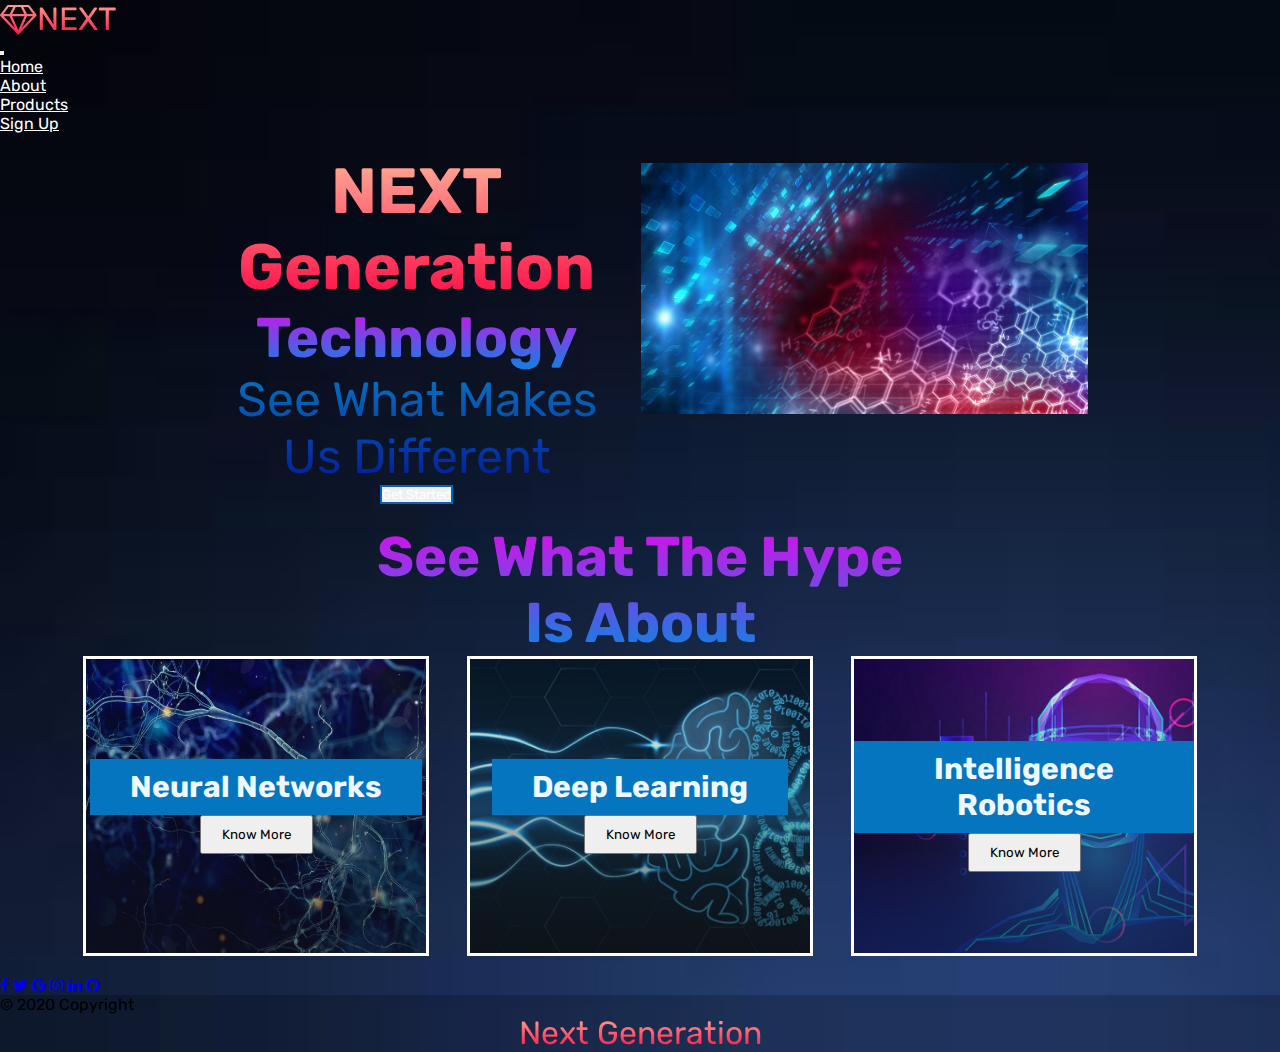
<file: index.html>
<!DOCTYPE html>
<html lang="en">
<head>
    <meta charset="UTF-8">
    <meta http-equiv="X-UA-Compatible" content="IE=edge">
    <meta name="viewport" content="width=device-width, initial-scale=1.0">
    <title>Document</title>
    <link rel="stylesheet" href="styles.css">
    <link href="https://cdn.jsdelivr.net/npm/bootstrap@5.0.2/dist/css/bootstrap.min.css" rel="stylesheet" integrity="sha384-EVSTQN3/azprG1Anm3QDgpJLIm9Nao0Yz1ztcQTwFspd3yD65VohhpuuCOmLASjC" crossorigin="anonymous">
    <link href="https://fonts.googleapis.com/css2?family=Rubik:wght@300&display=swap" rel="stylesheet">
    <link rel="stylesheet" href="https://cdnjs.cloudflare.com/ajax/libs/font-awesome/4.7.0/css/font-awesome.min.css">
    <script src="https://cdn.jsdelivr.net/npm/@popperjs/core@2.9.2/dist/umd/popper.min.js" integrity="sha384-IQsoLXl5PILFhosVNubq5LC7Qb9DXgDA9i+tQ8Zj3iwWAwPtgFTxbJ8NT4GN1R8p" crossorigin="anonymous"></script>
<script src="https://cdn.jsdelivr.net/npm/bootstrap@5.0.2/dist/js/bootstrap.min.js" integrity="sha384-cVKIPhGWiC2Al4u+LWgxfKTRIcfu0JTxR+EQDz/bgldoEyl4H0zUF0QKbrJ0EcQF" crossorigin="anonymous"></script>
</head>
<body>
    <nav class="navbar navbar-expand-lg navbar-dark bg-dark">
        <div class="container-fluid">
          <a class="navbar-brand" href="index.html" id="logoNav"><i class="fa fa-diamond"></i class="fa fa-diamond">NEXT</a>
          <button class="navbar-toggler" type="button" data-bs-toggle="collapse" data-bs-target="#navbarSupportedContent" aria-controls="navbarSupportedContent" aria-expanded="false" aria-label="Toggle navigation">
            <span class="navbar-toggler-icon"></span>
          </button>
          <div class="collapse navbar-collapse" id="navbarSupportedContent">
            <ul class="navbar-nav mx-auto mb-2 mb-lg-0 d-flex justify-content-center align-items-center ">
              <li class="nav-item mx-5 px-5">
                <a class="nav-link " style="color: white;" aria-current="page" href="index.html">Home</a>
              </li>
              <li class="nav-item mx-5 px-5">
                <a class="nav-link" style="color: white;" href="tech.html">About </a>
              </li>
              <li class="nav-item mx-5 px-5">
                <a class="nav-link" style="color: white;" href="products.html">Products</a>
              </li>
              
              <!-- <button type="button" class="btn btn-danger mx-5 w-25" style="color: white;">Sign Up</button> -->
              <a type="button" class="btn btn-danger mx-5 w-25" style="color: white;" href="register.html" >Sign Up</a>

            </ul>
            
          </div>
        </div>
      </nav>
      <div class="mainContent">
        <div class="mainInfo">
        <h1 class="logo1">NEXT Generation</h1>
        <h2 class="logo2">Technology</h2>

        <p class="logo3">See What Makes <br> Us Different</p>
        <button class="btn btn-outline-primary">Get Started</button>
      </div>
        <div class="mainImg">
          <img src="yes.jpg" alt="" class="mainImgg">
        </div>
    </div>
    <div class="services">
      <div class="serviceInfo">
        <h2 class="logo2">See What The Hype <br> Is About</h2>
      </div>
      <div class="servicesCards">
        <a href="https://www.investopedia.com/terms/n/neuralnetwork.asp#:~:text=A%20neural%20network%20is%20a,organic%20or%20artificial%20in%20nature." class="anchor" target="_blank">
        <div class="card c1">
          <h3>Neural Networks</h3>
          <button class=" btn-primary">Know More</button>
        </div>
      </a>
      <a href="https://www.tensorflow.org/resources/learn-ml?gclid=CjwKCAjwx7GYBhB7EiwA0d8oeyOGq4z6OgadpwLcP5pT39cwWhTcbOsCBxDPqokpdOyRrJDGHDe4KxoCRssQAvD_BwE" class="anchor" target="_blank">
        <div class="card c2">
          <h3>Deep Learning</h3>
          <button class=" btn-primary">Know More</button>
        </div>
      </a>
        <a href="https://www.techtarget.com/whatis/definition/robotics#:~:text=Robotics%20is%20a%20branch%20of,on%20a%20number%20of%20forms." class="anchor" target="_blank">
        <div class="card c3">
          <h3>Intelligence Robotics</h3>
          <button class=" btn-primary">Know More</button>
        </div>
      </a>
        
      </div>
    </div>
    <!-- Remove the container if you want to extend the Footer to full width. -->

  <footer class="bg-dark text-center text-white ">
  <!-- Grid container -->
  <div class="container p-4 pb-0">
    <!-- Section: Social media -->
    <section class="mb-4">
      <!-- Facebook -->
      <a class="btn btn-outline-light btn-floating m-1" href="#!" role="button"
        ><i class="fa fa-facebook-f"></i
      ></a>

      <!-- Twitter -->
      <a class="btn btn-outline-light btn-floating m-1" href="#!" role="button"
        ><i class="fa fa-twitter"></i
      ></a>

      <a class="btn btn-outline-light btn-floating m-1" href="#!" role="button"
        ><i class="fa fa-google"></i
      ></a>

      <a class="btn btn-outline-light btn-floating m-1" href="#!" role="button"
        ><i class="fa fa-instagram"></i
      ></a>

      <a class="btn btn-outline-light btn-floating m-1" href="#!" role="button"
        ><i class="fa fa-linkedin"></i
      ></a>

      <a class="btn btn-outline-light btn-floating m-1" href="#!" role="button"
        ><i class="fa fa-github"></i
      ></a>
    </section>
  </div>

  <div class="text-center p-3" style="background-color: rgba(0, 0, 0, 0.2);">
    © 2020 Copyright
    <a class="text-white logoFooter" href="https://mdbootstrap.com/">Next Generation</a>
  </div>
</footer>
  
</body>
</html>
</file>
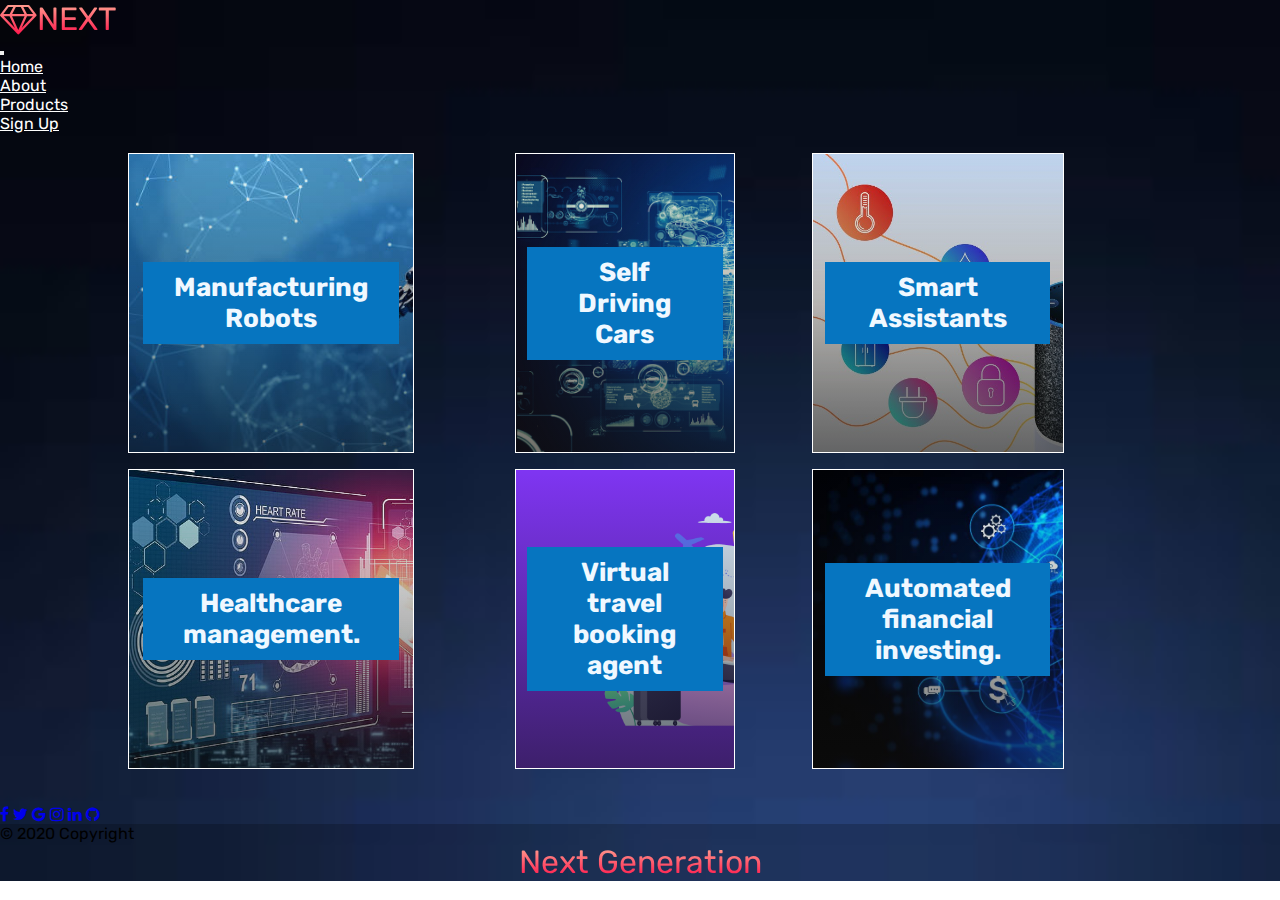
<file: products.html>
<!DOCTYPE html>
<html lang="en">
<head>
    <meta charset="UTF-8">
    <meta http-equiv="X-UA-Compatible" content="IE=edge">
    <meta name="viewport" content="width=device-width, initial-scale=1.0">
    <title>Document</title>
    <link rel="stylesheet" href="styles.css">
    <link href="https://cdn.jsdelivr.net/npm/bootstrap@5.0.2/dist/css/bootstrap.min.css" rel="stylesheet" integrity="sha384-EVSTQN3/azprG1Anm3QDgpJLIm9Nao0Yz1ztcQTwFspd3yD65VohhpuuCOmLASjC" crossorigin="anonymous">
    <link href="https://fonts.googleapis.com/css2?family=Rubik:wght@300&display=swap" rel="stylesheet">
    <link rel="stylesheet" href="https://cdnjs.cloudflare.com/ajax/libs/font-awesome/4.7.0/css/font-awesome.min.css">
    <script src="https://cdn.jsdelivr.net/npm/@popperjs/core@2.9.2/dist/umd/popper.min.js" integrity="sha384-IQsoLXl5PILFhosVNubq5LC7Qb9DXgDA9i+tQ8Zj3iwWAwPtgFTxbJ8NT4GN1R8p" crossorigin="anonymous"></script>
<script src="https://cdn.jsdelivr.net/npm/bootstrap@5.0.2/dist/js/bootstrap.min.js" integrity="sha384-cVKIPhGWiC2Al4u+LWgxfKTRIcfu0JTxR+EQDz/bgldoEyl4H0zUF0QKbrJ0EcQF" crossorigin="anonymous"></script>

<style>
    .containerP{
        width: 80vw;
        margin: 20px auto;
        display: grid;
        grid-template-columns: repeat(3,auto);
    }
    .anc{
        width: 74%;
        height: 300px;
        text-decoration: none;
        font-size: 20px;
        margin-bottom: 16px;
        border: 1px solid white;
        

    }
    .p{
        width: 100%;
        height: 100%;
        display: flex;
        align-items: center;
    }
    .pr1{
        background-image: linear-gradient(to bottom,rgba(0,0,0,0) 0%,rgba(17,17,17,0.6) 100%),url("smr.jpg");
    background-size: cover;
    }
    .pr2{
        background-image: linear-gradient(to bottom,rgba(0,0,0,0) 0%,rgba(17,17,17,0.6) 100%),url("sdc.jpg");
    background-size: cover;
    }
    .pr3{
        background-image: linear-gradient(to bottom,rgba(0,0,0,0) 0%,rgba(17,17,17,0.6) 100%),url("sass.jpg");
    background-size: cover;
    }
    .pr4{
        background-image: linear-gradient(to bottom,rgba(0,0,0,0) 0%,rgba(17,17,17,0.6) 100%),url("hcmai.jpg");
    background-size: cover;
    }
    .pr5{
        background-image: linear-gradient(to bottom,rgba(0,0,0,0) 0%,rgba(17,17,17,0.6) 100%),url("vtba.png");
    background-size: cover;
    }
    .pr6{
        background-image: linear-gradient(to bottom,rgba(0,0,0,0) 0%,rgba(17,17,17,0.6) 100%),url("afi.jpg");
    background-size: cover;
    }
    .p h3{
        text-align: center;
    font-size: 26px;
    color: aliceblue;
    background-color:#0675c0;
    padding: 10px 30px;
    width: 90%;
    margin: 0 auto;
    

    }
    .anc:hover{
        border: 3px solid #0675c0;

    }
    .logoFooter{
    text-decoration: none;
    background-color: #ff8177;
    background-image: linear-gradient(to top,#ff0844 0%,#ffb199 100%);
    background-size: 100%;
    -webkit-background-clip: text;
    /* -moz-background-clip: text; */
    -webkit-text-fill-color: transparent;
    display: flex;
    align-items: center;
    cursor: pointer;
    text-align: center;
    font-size: 2rem;
    justify-content: center;

}
    @media(max-width:480px){
        .containerP{
            grid-template-columns: repeat(1,auto);
        margin: 20px auto;

        }
        .anc{
            width: 100%;
        }
    }
    .nav-link:hover{
    text-decoration: underline!important;
  }
</style>
</head>

<body>
    <nav class="navbar navbar-expand-lg navbar-dark bg-dark">
        <div class="container-fluid">
          <a class="navbar-brand" href="index.html" id="logoNav"><i class="fa fa-diamond"></i class="fa fa-diamond">NEXT</a>
          <button class="navbar-toggler" type="button" data-bs-toggle="collapse" data-bs-target="#navbarSupportedContent" aria-controls="navbarSupportedContent" aria-expanded="false" aria-label="Toggle navigation">
            <span class="navbar-toggler-icon"></span>
          </button>
          <div class="collapse navbar-collapse" id="navbarSupportedContent">
            <ul class="navbar-nav mx-auto mb-2 mb-lg-0 d-flex justify-content-center align-items-center ">
              <li class="nav-item mx-5 px-5">
                <a class="nav-link " style="color: white;" aria-current="page" href="index.html">Home</a>
              </li>
              <li class="nav-item mx-5 px-5">
                <a class="nav-link" style="color: white;" href="tech.html">About </a>
              </li>
              <li class="nav-item mx-5 px-5">
                <a class="nav-link" style="color: white;" href="products.html">Products</a>
              </li>
              
              <a type="button" class="btn btn-danger mx-5 w-25" style="color: white;" href="register.html">Sign Up</a>
            </ul>
            
          </div>
        </div>
      </nav>

      <div class="containerP">
        <a href="https://www.britannica.com/technology/automation/Robots-in-manufacturing" class="anc" target="_blank">
        <div class="p pr1">

            <h3>Manufacturing Robots</h3>
        </div></a>
        <a href="https://en.wikipedia.org/wiki/Self-driving_car" class="anc" target="_blank">
        <div class="p pr2">
            <h3>Self Driving Cars</h3>
        </div>
    </a>
    <a href="https://www.realhomes.com/advice/smart-assistants" class="anc" target="_blank">
        <div class="p pr3">
            <h3>Smart Assistants</h3>
        </div>
    </a>
    <a href="https://www.foreseemed.com/artificial-intelligence-in-healthcare" class="anc" target="_blank">
        <div class="p pr4">
            <h3>Healthcare management.
                </h3>
        </div></a>
        <a href="https://www.ziprecruiter.com/e/What-Does-a-Virtual-Travel-Agent-Do" class="anc" target="_blank">
        <div class="p pr5">
            <h3>Virtual travel booking agent</h3>
        </div></a>
        <a href="https://lande.finance/blog/what-is-automated-investing-and-how-to-use-it#:~:text=Automated%20investing%20is%20a%20tool,on%20the%20data%20you%20enter." class="anc" target="_blank">
        <div class="p pr6">
            <h3> Automated financial investing.</h3>
        </div></a>
       
      </div>
      <footer class="bg-dark text-center text-white ">
        <!-- Grid container -->
        <div class="container p-4 pb-0">
          <!-- Section: Social media -->
          <section class="mb-4">
            <!-- Facebook -->
            <a class="btn btn-outline-light btn-floating m-1" href="#!" role="button"
              ><i class="fa fa-facebook-f"></i
            ></a>
      
            <!-- Twitter -->
            <a class="btn btn-outline-light btn-floating m-1" href="#!" role="button"
              ><i class="fa fa-twitter"></i
            ></a>
      
            <a class="btn btn-outline-light btn-floating m-1" href="#!" role="button"
              ><i class="fa fa-google"></i
            ></a>
      
            <a class="btn btn-outline-light btn-floating m-1" href="#!" role="button"
              ><i class="fa fa-instagram"></i
            ></a>
      
            <a class="btn btn-outline-light btn-floating m-1" href="#!" role="button"
              ><i class="fa fa-linkedin"></i
            ></a>
      
            <a class="btn btn-outline-light btn-floating m-1" href="#!" role="button"
              ><i class="fa fa-github"></i
            ></a>
          </section>
        </div>
      
        <div class="text-center p-3" style="background-color: rgba(0, 0, 0, 0.2);">
          © 2020 Copyright
          <a class="text-white logoFooter" href="https://mdbootstrap.com/">Next Generation</a>
        </div>
      </footer>
</file>
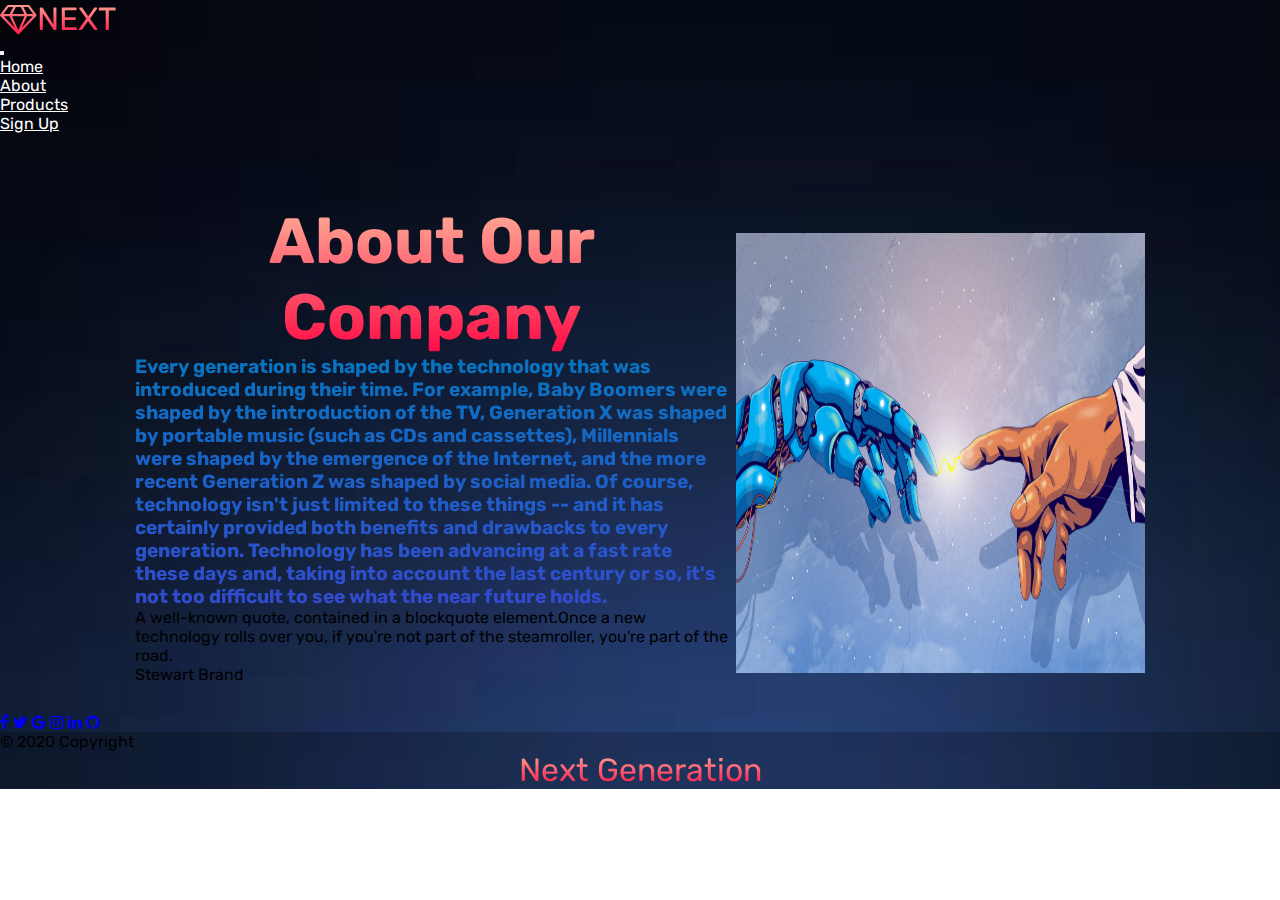
<file: tech.html>
<!DOCTYPE html>
<html lang="en">
<head>
    <meta charset="UTF-8">
    <meta http-equiv="X-UA-Compatible" content="IE=edge">
    <meta name="viewport" content="width=device-width, initial-scale=1.0">
    <title>Document</title>
    <link rel="stylesheet" href="styles.css">
    <link href="https://cdn.jsdelivr.net/npm/bootstrap@5.0.2/dist/css/bootstrap.min.css" rel="stylesheet" integrity="sha384-EVSTQN3/azprG1Anm3QDgpJLIm9Nao0Yz1ztcQTwFspd3yD65VohhpuuCOmLASjC" crossorigin="anonymous">
    <link href="https://fonts.googleapis.com/css2?family=Rubik:wght@300&display=swap" rel="stylesheet">
    <link rel="stylesheet" href="https://cdnjs.cloudflare.com/ajax/libs/font-awesome/4.7.0/css/font-awesome.min.css">
    <script src="https://cdn.jsdelivr.net/npm/@popperjs/core@2.9.2/dist/umd/popper.min.js" integrity="sha384-IQsoLXl5PILFhosVNubq5LC7Qb9DXgDA9i+tQ8Zj3iwWAwPtgFTxbJ8NT4GN1R8p" crossorigin="anonymous"></script>
<script src="https://cdn.jsdelivr.net/npm/bootstrap@5.0.2/dist/js/bootstrap.min.js" integrity="sha384-cVKIPhGWiC2Al4u+LWgxfKTRIcfu0JTxR+EQDz/bgldoEyl4H0zUF0QKbrJ0EcQF" crossorigin="anonymous"></script>
<style>
  .aboutContent{
    width: 80vw;
    margin: 70px auto;
    display: flex;
    justify-content: space-evenly;
    height: 440px;
    

  }
  .aboutImg{
    width: 40%;
    height: 100%;
    object-fit: cover;
    margin-top: 30px;
  }
  .abImg{
    width: 100%;
    height: 100%;
  }
  .aboutInfo{
    width: 58%;
    height: fit-content;
  }
  .para{
    text-decoration: none;
    background-color: #ff8177;
    background-image: linear-gradient(to top,#334acf 0%,#0675c0 100%);
    background-size: 100%;
    -webkit-background-clip: text;
    /* -moz-background-clip: text; */
    -webkit-text-fill-color: transparent;
    display: flex;
    align-items: center;
    cursor: pointer;
    font-size: 1.2rem;
    /* text-align: center; */
    font-weight: bold;
  }
  .nav-link:hover{
    text-decoration: underline!important;
  }
  .logoFooter{
    text-decoration: none;
    background-color: #ff8177;
    background-image: linear-gradient(to top,#ff0844 0%,#ffb199 100%);
    background-size: 100%;
    -webkit-background-clip: text;
    /* -moz-background-clip: text; */
    -webkit-text-fill-color: transparent;
    display: flex;
    align-items: center;
    cursor: pointer;
    text-align: center;
    font-size: 2rem;
    justify-content: center;

}
  @media (max-width:480px){
    .aboutContent{
    width: 90vw;
    margin: 20px auto;
    display: flex;
    justify-content: space-evenly;
    flex-direction: column;
    align-items: center;
    height: fit-content;

  }
  .aboutImg{
    width: 90%;
    height: 100%;
    object-fit: cover;
  }
  .abImg{
    width: 100%;
    height: 100%;
  }
  .aboutInfo{
    width: 88%;
    height: fit-content;
  }
  .para{
    text-decoration: none;
    background-color: #ff8177;
    background-image: linear-gradient(to top,#334acf 0%,#0675c0 100%);
    background-size: 100%;
    -webkit-background-clip: text;
    /* -moz-background-clip: text; */
    -webkit-text-fill-color: transparent;
    display: flex;
    align-items: center;
    cursor: pointer;
    font-size: 1.2rem;
    text-align: center;
    font-weight: bold;
  }
  }
</style>
</head>
<body>
    <nav class="navbar navbar-expand-lg navbar-dark bg-dark">
        <div class="container-fluid">
          <a class="navbar-brand" href="index.html" id="logoNav"><i class="fa fa-diamond"></i class="fa fa-diamond">NEXT</a>
          <button class="navbar-toggler" type="button" data-bs-toggle="collapse" data-bs-target="#navbarSupportedContent" aria-controls="navbarSupportedContent" aria-expanded="false" aria-label="Toggle navigation">
            <span class="navbar-toggler-icon"></span>
          </button>
          <div class="collapse navbar-collapse" id="navbarSupportedContent">
            <ul class="navbar-nav mx-auto mb-2 mb-lg-0 d-flex justify-content-center align-items-center ">
              <li class="nav-item mx-5 px-5">
                <a class="nav-link " style="color: white;" aria-current="page" href="index.html">Home</a>
              </li>
              <li class="nav-item mx-5 px-5">
                <a class="nav-link" style="color: white;" href="tech.html">About </a>
              </li>
              <li class="nav-item mx-5 px-5">
                <a class="nav-link" style="color: white; " href="products.html">Products</a>
              </li>
              
              <a type="button" class="btn btn-danger mx-5 w-25" style="color: white;" href="register.html">Sign Up</a>
            </ul>
            
          </div>
        </div>
      </nav>
      <div class="aboutContent">
        <div class="aboutInfo">
          <h1 class="text-center logo1">About Our Company</h1>
          <p class="para ">
Every generation is shaped by the technology that was introduced during their time. For example, Baby Boomers were shaped by the introduction of the TV, Generation X was shaped by portable music (such as CDs and cassettes), Millennials were shaped by the emergence of the Internet, and the more recent Generation Z was shaped by social media. Of course, technology isn't just limited to these things -- and it has certainly provided both benefits and drawbacks to every generation.

Technology has been advancing at a fast rate these days and, taking into account the last century or so, it's not too difficult to see what the near future holds. 
<figure>
  <blockquote class="blockquote">
    <p class="text-secondary text-center">A well-known quote, contained in a blockquote element.Once a new technology rolls over you, if you're not part of the steamroller, you're part of the road.</blockquote>
  <figcaption class="blockquote-footer">
    Stewart Brand
  </figcaption>
</figure>
</p>
        </div>
        <div class="aboutImg">
          <img src="abimg.jpg" alt="" class="abImg">
        </div>
      </div>
      <footer class="bg-dark text-center text-white ">
        <!-- Grid container -->
        <div class="container p-4 pb-0">
          <!-- Section: Social media -->
          <section class="mb-4">
            <!-- Facebook -->
            <a class="btn btn-outline-light btn-floating m-1" href="#!" role="button"
              ><i class="fa fa-facebook-f"></i
            ></a>
      
            <!-- Twitter -->
            <a class="btn btn-outline-light btn-floating m-1" href="#!" role="button"
              ><i class="fa fa-twitter"></i
            ></a>
      
            <a class="btn btn-outline-light btn-floating m-1" href="#!" role="button"
              ><i class="fa fa-google"></i
            ></a>
      
            <a class="btn btn-outline-light btn-floating m-1" href="#!" role="button"
              ><i class="fa fa-instagram"></i
            ></a>
      
            <a class="btn btn-outline-light btn-floating m-1" href="#!" role="button"
              ><i class="fa fa-linkedin"></i
            ></a>
      
            <a class="btn btn-outline-light btn-floating m-1" href="#!" role="button"
              ><i class="fa fa-github"></i
            ></a>
          </section>
        </div>
      
        <div class="text-center p-3" style="background-color: rgba(0, 0, 0, 0.2);">
          © 2020 Copyright
          <a class="text-white logoFooter" href="https://mdbootstrap.com/">Next Generation</a>
        </div>
      </footer>
</file>
<file: styles.css>
*{
    margin: 0;
    padding: 0;
    box-sizing: border-box;
    font-family: "Rubik";
}
#logoNav{
    text-decoration: none;
    background-color: #ff8177;
    background-image: linear-gradient(to top,#ff0844 0%,#ffb199 100%);
    background-size: 100%;
    -webkit-background-clip: text;
    /* -moz-background-clip: text; */
    -webkit-text-fill-color: transparent;
    display: flex;
    align-items: center;
    cursor: pointer;
    font-size: 2rem;
}
.fa-gem{
    margin-right: 0.5rem;

}
.btn-danger{
    /* background-color: #ec3b2e!important; */
}
body{
    background-image: url("bgg.jpg");
    background-repeat: no-repeat;
    background-size: cover;
}

.mainContent{
    display: flex;
    justify-content:space-between;
    /* align-items: center; */
    /* flex-direction: column; */
    /* height: 700px; */
    width: 70vw;
    margin:20px auto;
}
.mainInfo{
    display: flex;
    flex-direction: column;
    align-items: center;
}
.mainImg{
    width: 60%;
    height: 100%;
    padding-top: 10px;
}
.mainImgg{
    width: 100%;
    height: 100%;
    object-fit: cover;
}

.logo1{
    text-decoration: none;
    background-color: #ff8177;
    background-image: linear-gradient(to top,#ff0844 0%,#ffb199 100%);
    background-size: 100%;
    -webkit-background-clip: text;
    /* -moz-background-clip: text; */
    -webkit-text-fill-color: transparent;
    display: flex;
    align-items: center;
    cursor: pointer;
    text-align: center;
    font-size: 4rem;
}
.logo2{
    text-decoration: none;
    background-color: #ff8177;
    background-image: linear-gradient(to top,#0b84e2 0%,#db0dea 100%);
    background-size: 100%;
    -webkit-background-clip: text;
    /* -moz-background-clip: text; */
    -webkit-text-fill-color: transparent;
    display: flex;
    align-items: center;
    cursor: pointer;
    font-size: 3.5rem;
    text-align: center;
}

.logoFooter{
    text-decoration: none;
    background-color: #ff8177;
    background-image: linear-gradient(to top,#ff0844 0%,#ffb199 100%);
    background-size: 100%;
    -webkit-background-clip: text;
    /* -moz-background-clip: text; */
    -webkit-text-fill-color: transparent;
    display: flex;
    align-items: center;
    cursor: pointer;
    text-align: center;
    font-size: 2rem;
    justify-content: center;

}
.nav-link:hover{
    text-decoration: underline!important;
  }
.logo3{
    text-decoration: none;
    background-color: #ff8177;
    background-image: linear-gradient(to top,#041a98 0%,#0675c0 100%);
    background-size: 100%;
    -webkit-background-clip: text;
    /* -moz-background-clip: text; */
    -webkit-text-fill-color: transparent;
    display: flex;
    align-items: center;
    cursor: pointer;
    font-size: 3rem;
    text-align: center;
}
.btn-outline-primary{
    color: white!important;
    border: 2px solid rgb(3, 100, 197);
}
.services{
    margin:20px auto;
    display: flex;
    flex-direction: column;
    align-items: center;
    justify-content: center;
    width: 90vw;

}

.servicesCards{
    display: flex;
    justify-content: space-around;
    align-items: center;
    width: 100%;
}
.anchor{
    width: 30%;
    text-decoration: none;
}
.card{
    width: 100%;
    height: 300px;
    display: flex;
    align-items: center;
    flex-direction: column;
    justify-content: center;
    border: 3px solid white;

}
.card:hover{
    border: 3px solid #0b84e2;
}
.card h3{
    text-align: center;
    font-size: 30px;
    color: aliceblue;
    background-color:#0675c0;
    padding: 10px 40px;

}
.btn-primary{
    padding: 10px 20px!important;
}
.c1{
    background-image: linear-gradient(to bottom,rgba(0,0,0,0) 0%,rgba(17,17,17,0.6) 100%),url("nn.jpg");
    background-size: cover;

}
.c2{
    background-image: linear-gradient(to bottom,rgba(0,0,0,0) 0%,rgba(17,17,17,0.6) 100%),url("dl.jpg");
    background-size: cover;
    

}.c3{
    background-image: linear-gradient(to bottom,rgba(0,0,0,0) 0%,rgba(17,17,17,0.6) 100%),url("img3.jpg");
    background-size: cover;


}
@media(max-width:480px){
    .mainContent{
        align-items: center;
        margin: 0 auto;
       flex-direction: column;
    }
    .logo1{
        font-size: 3rem;
    }
    .logo2{
        font-size: 2.5rem;
    } .logo3{
        font-size: 2rem;
    }
    
    .servicesCards{
        flex-direction: column;
        align-items: center;
        /* width: 100%; */
        
    }
    .anchor{
        width: 90%;
        margin: 10px auto;
        display: flex;
        align-items: center;

       
    }
    .card:hover{
        border: 3px solid #0b84e2!important;
    }
    .card{
        width: 100%;
        height: 300px;
        display: flex;
        align-items: center;
        flex-direction: column;
        justify-content: center;
        margin-bottom: 10px;
        border: 3px solid white!important;

        
    }
    .card h3{
        text-align: center;
        font-size: 20px;
        color: aliceblue;
        background-color:#0675c0;
        padding: 10px 20px;
    
    }
    .btn-primary{
        padding: 10px 20px!important;
    }
}
</file>
